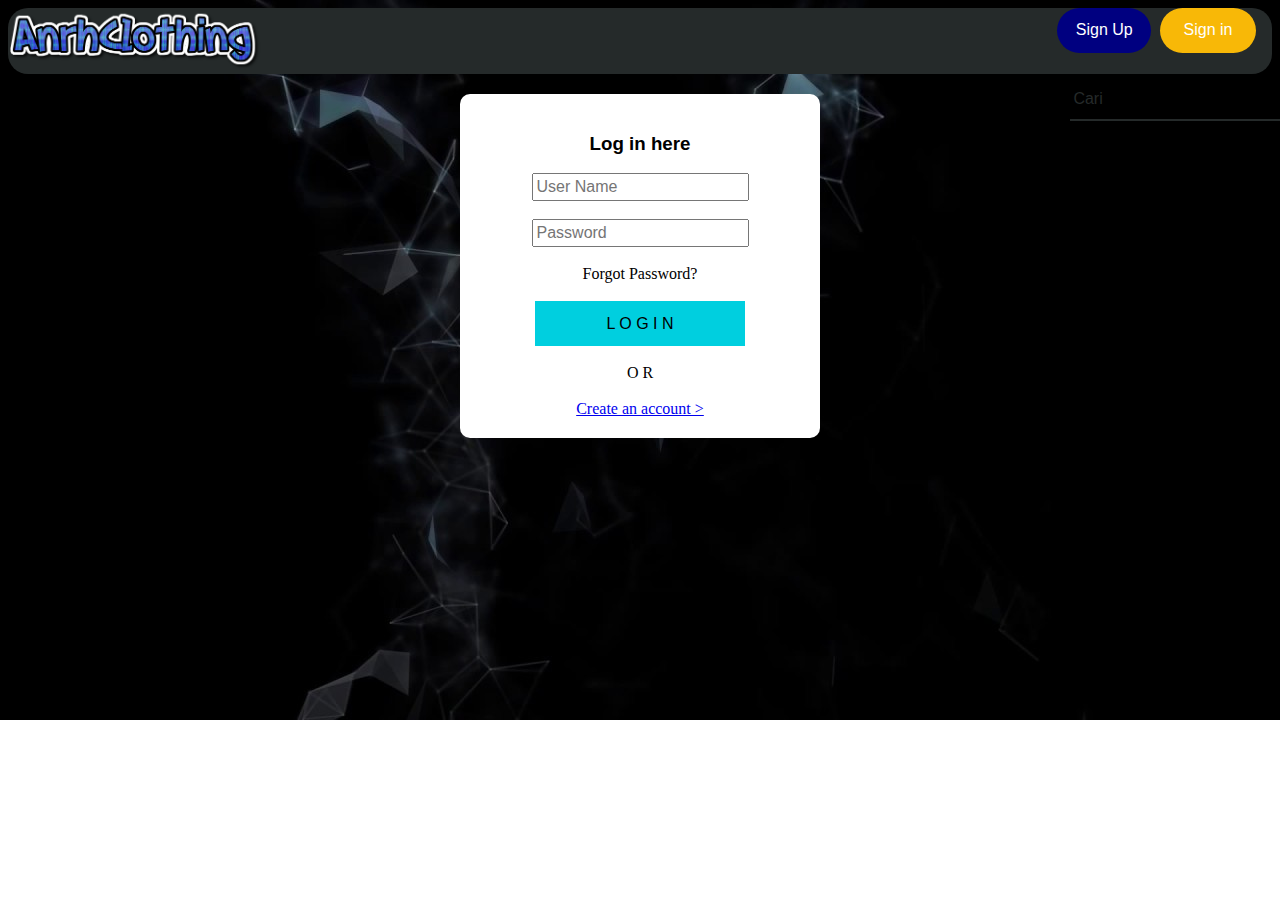
<file: login.html>
<!DOCTYPE html>
<html>
  <head>
    <meta name="viewport" content="width=device-width, initial-scale=1.0">
    <title>Anrh Clothing</title>
    <link rel="stylesheet" href="assets/css/styless.css">
  </head>
  <body align="left">
    <div class="header">
      <a href="index.html"> <img class="logo" src="assets/img/anrhlogo.png"></a>
      <form class="Signup" action="register.html">
        <input class="Signup" type="submit" name="Register" value="Sign Up">
      </form>
      <form class="Signin" action="login.html">
        <input class="Signin" type="Submit" name="Login" value="Sign in">
      </form>
      <form class="cari" action="index.html" method="post">
        <input type="text" placeholder="Cari">
      </form>
    </div>
    <div class="navigasi">
      
        
    </div>
    <form class="Login" align="center">
      <h3>Log in here</h3>
      <input type="text" placeholder="User Name"><br><br>
      <input type="password" placeholder="Password"><br><br>
      Forgot Password?<br><br>
      <form class="loginin" action="index.html" method="post">
        <input class ="loginin" type="submit" name="Login" value="L O G I N"><br><br>
        O R <br><br>
        <a href="Register.html">Create an account ></a>
      </form>
    </form>

  </body>
</html>
</file>
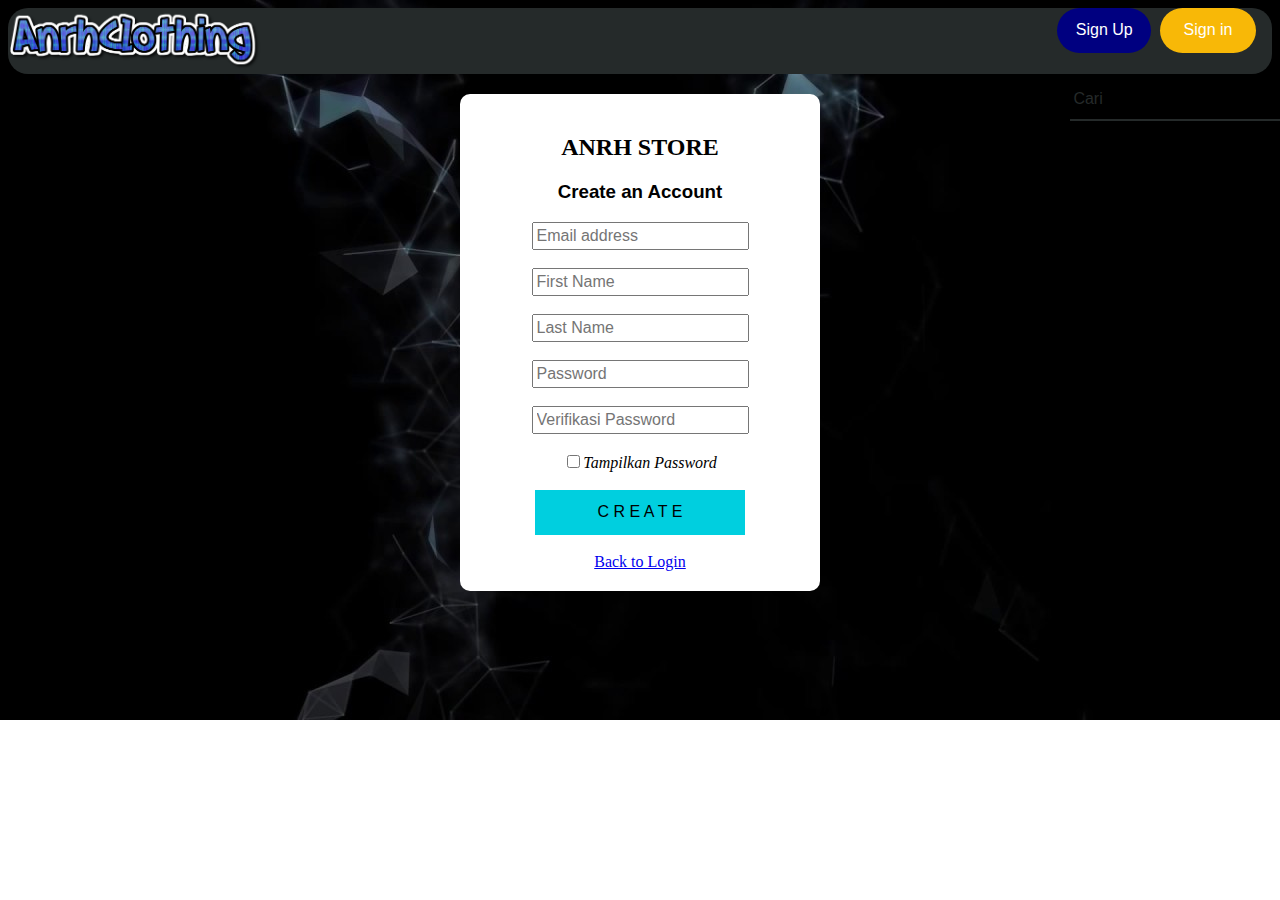
<file: register.html>
<!DOCTYPE html>
<html>
  <head>
    <meta name="viewport" content="width=device-width, initial-scale=1.0">
    <title>Onetech Official Store</title>
    <link rel="stylesheet" href="assets/css/styless.css">
  </head>
  <body align="left">
    <div class="header">
      <a href="index.html"><img class="logo" src="assets/img/anrhlogo.png"></a>
      <form class="Signup" action="register.html">
        <input class="Signup" type="submit" name="Register" value="Sign Up">
      </form>
      <form class="Signin" action="login.html">
        <input class="Signin" type="Submit" name="Login" value="Sign in">
      </form>
      <form class="cari" action="index.html" method="post">
        <input type="text" placeholder="Cari">
      </form>
    </div>
    <div class="navigasi">
     
    </div>
    <form class="register" align="center">
      <h2>ANRH STORE</h2>
      <h3>Create an Account</h3>
      <input type="email" id="usrname" placeholder="Email address" required><br><br>
      <input type="text" placeholder="First Name"><br><br>
      <input type="text" placeholder="Last Name"><br><br>
      <input type="password" id="psw" placeholder="Password"  pattern="(?=.*\d)(?=.*[a-z])(?=.*[A-Z]).{8,}" title="Password harus menggunakan huruf kapital, huruf kecil, angka, and lebih dari 8 karakter" required><br><br>
      <input type="password" id="psw" placeholder="Verifikasi Password" required><br><br>
      <input align="Right" type="checkbox" onclick="tampilkanpsw()"><i>Tampilkan Password</i><br><br>
      <form class="daftarin">
        <input class= "daftarin" type="submit" name="Login" value="C R E A T E"><br><br>
        <a href="login.html">Back to Login</a>
      </form>
    </form>

    <div id="message">
      <h3 class="message">Password Harus Menggunakan Aturan Berikut:</h3>
      <p id="letter" class="invalid"><b>Menggunakan Huruf Kecil</b></p>
      <p id="capital" class="invalid"><b>Menggunakan Huruf Kapital</b></p>
      <p id="number" class="invalid"><b>Menggunakan Angka</b></p>
      <p id="length" class="invalid"><b>Minimal 8 Karakter</b></p>
    </div>

    <script>
    var myInput = document.getElementById("psw");
    var letter = document.getElementById("letter");
    var capital = document.getElementById("capital");
    var number = document.getElementById("number");
    var length = document.getElementById("length");

    myInput.onfocus = function() {
      document.getElementById("message").style.display = "block";
    }

    myInput.onblur = function() {
      document.getElementById("message").style.display = "none";
    }

    myInput.onkeyup = function() {
      var lowerCaseLetters = /[a-z]/g;
      if(myInput.value.match(lowerCaseLetters)) {
        letter.classList.remove("invalid");
        letter.classList.add("valid");
      } else {
        letter.classList.remove("valid");
        letter.classList.add("invalid");
      }

      var upperCaseLetters = /[A-Z]/g;
      if(myInput.value.match(upperCaseLetters)) {
        capital.classList.remove("invalid");
        capital.classList.add("valid");
      } else {
        capital.classList.remove("valid");
        capital.classList.add("invalid");
      }

      var numbers = /[0-9]/g;
      if(myInput.value.match(numbers)) {
        number.classList.remove("invalid");
        number.classList.add("valid");
      } else {
        number.classList.remove("valid");
        number.classList.add("invalid");
      }

      if(myInput.value.length >= 8) {
        length.classList.remove("invalid");
        length.classList.add("valid");
      } else {
        length.classList.remove("valid");
        length.classList.add("invalid");
      }
    }
    function tampilkanpsw() {
      var x = document.getElementById("psw");
      if (x.type === "password") {
        x.type = "text";
      } else {
        x.type = "password";
      }
    }
    </script>

  </body>
</html>
</file>
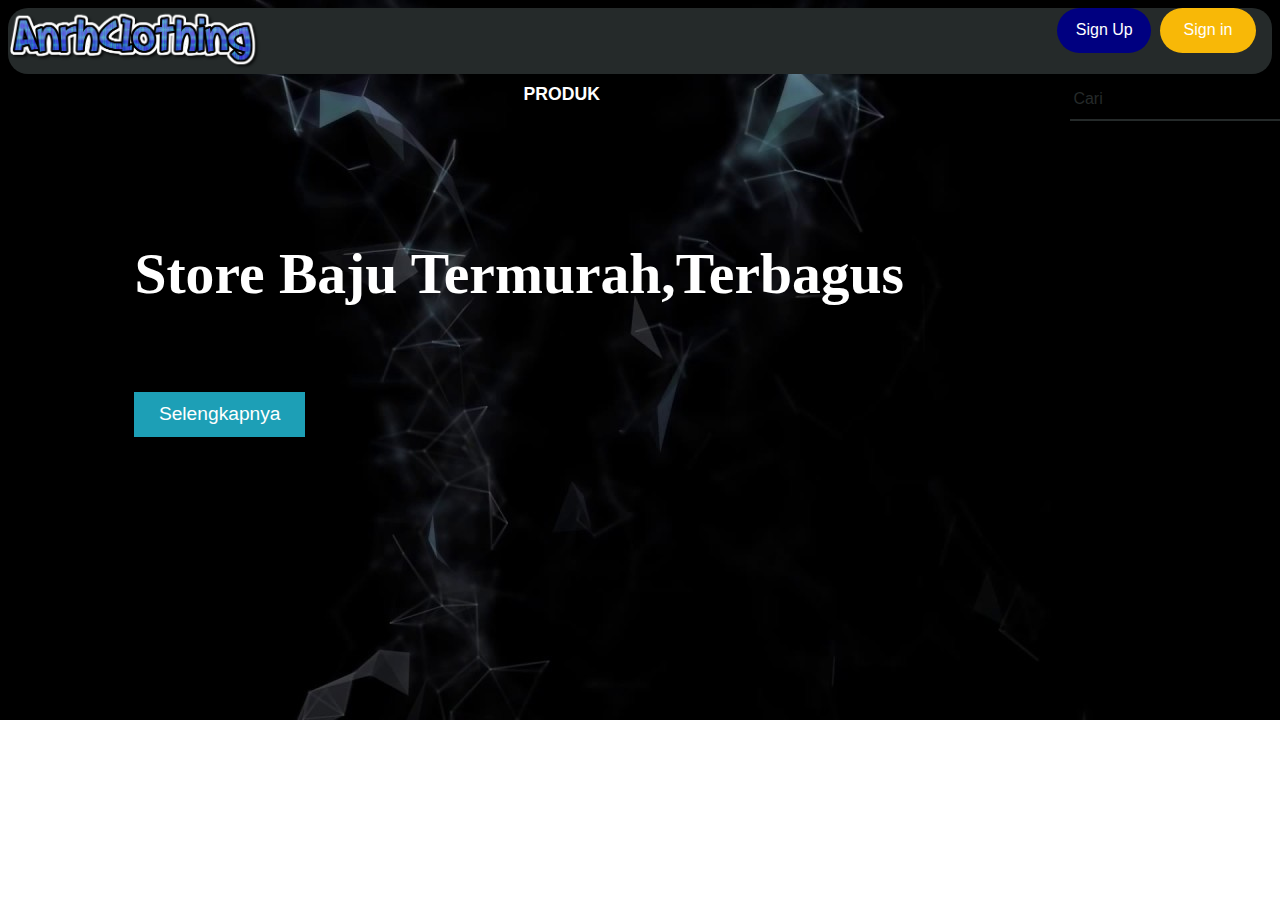
<file: assets/login.html>
<!DOCTYPE html>
<html>
  <head>
    <meta name="viewport" content="width=device-width, initial-scale=1.0">
    <title>Onetech Official Store</title>
    <link rel="stylesheet" href="css/styless.css">
  </head>
  <body>

    <div class="header">
      <img class="logo" src="img/anrhlogo.png">
        <form class="Signup" action="Register.html">
          <input class="Signup" type="submit" name="Register" value="Sign Up">
        </form>
        <form class="Signin" action="login.html">
          <input class="Signin" type="Submit" name="Login" value="Sign in">
        </form>
      <form class="cari" action="index.html" method="post">
        <input type="text" placeholder="Cari">
      </form>
    </div>
    <div class="navigasi">
      <ul>
        <li><a href="produk.html"><b>PRODUK</b></a></li>
        
    </div>

    <div class="contentindex">
      <form class="store">
         <h1>Store Baju Termurah,Terbagus</h1>
      </form>
      <form class="WithOnetech">
        <h2>BRAND ANRH</h2>
      </form>
      <form class="selengkapnya" action="" method="post">
        <input class="selengkapnya" type="submit" name="" value="Selengkapnya">
      </form>
    </div>

  </body>
</html>
</file>
<file: assets/css/styless.css>
body{
  background-image: url(background.jpg);
  background-size: cover;
  background-repeat: no-repeat;
}
div.header{
  background-color: #252a2a;
  border-radius: 20px;
}
header.img {
  position: absolute;
  left: 0px;
  top: 0px;
}
.header img.logo{
  width: 20%;
  height: 15%;
}
form.Signup{
  float: left;
  margin-top: -66px;
  margin-left: 83%;
}
input.Signup{
  width: 150%;
  height: 45px;
  border-radius: 50px;
  border: none;
  background: #000080;
  color: white;
}
form.Signin{
  position: absolute;
  float: right;
  margin-top: -66px;
  margin-left: 90%;
}
input.Signin{
  width: 175%;
  height: 45px;
  border-radius: 50px;
  border: none;
  background: #F8B807;
  color: white;
}
input.loginin{
  width: 210px;
  height: 45px;
  border: none;
  background: #00CFDF;
  color: black;
}
input.daftarin{
  width: 210px;
  height: 45px;
  border: none;
  background: #00CFDF;
  color: black;
}
form.Login{
  background-color: rgba(255,255,255,1);
  border-radius: 10px;
  padding: 20px 20px 20px 20px;
  width: 320px;
  margin : 20px auto;
  text-align: center;
}
form.register{
  background-color: rgba(255,255,255,1);
  border-radius: 10px;
  padding: 20px 20px 20px 20px;
  width: 320px;
  margin : 20px auto;
  text-align: center;
}
input{
  padding: 3px;
  font-size: inherit;
}
input [type="text"] {
  display: block;
  margin-bottom: 10px;
  width : 100% ;
  border: 2px solid #305d60;
  background: #faf6d9;
}
input.register [type="submit"] {
  width: 344px;
  height: 45px;
  border: none;
  background: #00CFDF;
  color: #000000;
}
input.Login [type="password"] {
  display: block;
  margin-bottom: 10px;
  width : 100% ;
  border: 2px solid #305d60;
  background: #faf6d9;
}
form.store{
  color: white;
  font-family: myanmar text;
  font-size: 180%;
}
form.Anrh{
  color: white;
  font-family: myanmar text;
  font-size: 160%;
  margin-top: -4%;
}
input.selengkapnya{
  width: 15%;
  height: 45px;
  border: none;
  background: #1d9fb6;
  color: white;
  font-size: 120%;
}
div.contentindex{
  margin-top: 10%;
  margin-left: 10%;
}
div.navigasi ul{
  list-style-type: none;
  margin: 0;
  padding: 0;
  overflow: hidden;
  font-size: 110%;
}
div.navigasi li{
  float: left;
}
div.navigasi li a{
  display: block;
  font-family:sans-serif;
  color: white;
  text-align: center;
  padding: 10px;
  text-decoration: none;
}
div.navigasi{
  margin-left: 40%;
}
li.kategori{
	display:inline-block;
}
li.kategori:hover ul.isi-kategori{
	display: block;
  border-bottom: none;
}
ul.isi-kategori a:hover {
	color: blue !important;
  border-bottom: none;
}
ul.isi-kategori{
	position: absolute;
	display: none;
	box-shadow: 0px 8px 16px 0px rgba(0,0,0,0.2);
	background-color: #f9f9f9;
}
ul.isi-kategori a{
	color: #383636 !important;
}
.navigasi li :hover{
  text-decoration:underline;
  background: white;
}
form.cari{
  position: absolute;
  float: right;
  margin-top: 5px;
  margin-left: 83%;
}
.cari {
  display: flex;
  justify-content: space-between;
  margin-bottom: 15px;
  border-bottom: 2px solid #252a2a;
  padding: 8px 0;
}
.cari input {
  width: 100%;
  background: none;
  border: none;
  outline: none;
  color: #252a2a;
}
.cari input::placeholder {
  color: #252a2a;
}
.content-produk{
  float: right;
  display: grid;
  grid-gap: 20px 20px;
  grid-template-columns: auto auto auto;
  background-color: none;
  padding: 0px;
  margin-top: 3%;
}
.item{
  background-color: rgba(255, 255, 255, 0.8);
  padding: 65px;
  font-size: 30px;
  text-align: center;
  border-radius: 20px;
}
.item h1{
  font-size: 15px;
  font-family: sans-serif;
  text-align: left;
  margin-top: 20px;
}
.item h2{
  font-size: 15px;
  color: #fc7900;
  font-family: sans-serif;
  text-align: left;
  margin-top: 0px;
}
input.button{
  font-size: 15px;
  width: 100px;
  height: 40px;
  border-radius: 10px;
  border: none;
  background: #009F9F;
  color: white;
  margin-left: -70px;
}
.macam-produk{
  float: left;
  height: auto;
  margin-top: 3%;
  margin-bottom: 10%;
  margin-left: 0%;
  background-color: rgba(255,255,255,0.8);
  border-radius: 10px;
  padding: 10px 10px 10px 10px;
  width: 25%;
}
.tambahproduk {
  position: absolute;
  width: 8%;
  height: 45px;
  border-radius: 10px;
  border: none;
  background: #121616;
  color: #5fc2c2;
  margin-top: -4%;
  margin-left: 16%;
}
h3{
  font-family:sans-serif;
}
.macam{
  display: block;
  font-family:sans-serif;
  color: #252a2a;
  text-decoration: none;
}
#message {
  display:none;
  background-color: rgba(255,255,255,0.5);
  color: #000;
  position: absolute;
  padding: 5%;
  margin-top: -32%;
  margin-left: 5%;
  width: 17%;
  height: 35%;
}
#message p {
  font-size: 100%;
}
.valid {
  color: green;
}
.valid:before {
  position: relative;
  left: -20%;
  content: "OK";
}
.invalid {
  color: red;
}
.invalid:before {
  position: relative;
  left: -35px;
  content: "X";
}
h2.judul-produk{
  font-size: 3vw;
  font-family: sans-serif;
  text-align: center;
  color: #ffffff;
  margin-left: 37%;
  background-color: #252a2a;
  width: 30%;
  border-radius: 0px;
}
.card {
  background-color: rgba(255,255,255,0.5);
  box-shadow: 0 4px 8px 0 rgba(0,0,0,1);
  max-width: 30%;
  margin: auto;
  text-align: center;
  font-family: arial;
  font-size: 1,4vw;
  margin-left: 37%;
  margin-top: -2%
}
img.gambar-produk{
  padding-top: 7%;
  width: 70%;
}
p.deskripsi{
  font-size: 1.2vw;
}
.price {
  color: #534d51;
  font-size: 1.4vw;
}
.card button {
  border: none;
  outline: 0;
  padding: 3%;
  color: white;
  background-color: #000;
  text-align: center;
  cursor: pointer;
  width: 100%;
  font-size: 2vw;
}
.card button:hover {
  opacity: 0.7;
}
input.Signup:hover {
  background-color: #252a2a;
  border-color: #278fa2;
  border-style: solid;
}
input.Signin:hover {
  background-color: #252a2a;
  border-color: #ecb40e;
  border-style: solid;
}
input.alamat-tujuan{
  position: absolute;
  margin-top: -4%;
  margin-left: 40%;
  width: 15%;
  height:28px;
  background-color: rgba(255,255,255,0.4);
  border-style: none;
  box-shadow: 0 4px 8px 0 rgba(0,0,0,0.5);
}
input.alamat-tujuan::placeholder{
  color: #434441;
}
input.tambahproduk:hover {
  opacity: 0.7;
}
@media screen and (max-width: 768px){
  body{
    background: url("img/Mobile.jpg");
    background-size: 270% 330%;
    background-repeat: no-repeat;
    background-position: right;
  }
  div.header{
    border-radius: 8px;
  }
  form.Signup{
    float: left;
    margin-top: -28px;
    margin-left: 70%;
  }
  input.Signup{
    width: 100%;
    height: 20.5px;
    font-size: 76%;
  }
  form.Signin{
    position: absolute;
    float: right;
    margin-top: -27px;
    margin-left: 82%;
  }
  input.Signin{
    width: 107%;
    height: 20px;
    font-size: 72%;
  }
  div.navigasi{
    margin-left: 0%;
  }
  div.navigasi ul{
    font-size: 68%;
  }
  form.cari{
    margin-top: -7px;
    margin-left: 72%;
  }
  .cari {
    width: 22%;
    border-bottom: 1px solid #252a2a;
    padding: 5px 0;
    font-size: 72%;
  }
  form.gaminge{
    font-size: 70%;
  }
  form.WithOnetech{
    font-size: 80%;
    margin-top: 3%;
    color: #4b4b4b;
  }
  input.selengkapnya{
    width: 22%;
    height: 20px;
    font-size: 60%;
  }
  div.contentindex{
    margin-top: 50%;
    margin-left: 5%;
  }
  .header img.logo{
    width: 55%;
  }
  .content-produk{
    grid-template-columns: 80%;
    margin-right: -19%;
  }
  .macam-produk{
    position: absolute;
    width: 23%;
    font-size: 90%
  }
  .tambahproduk {
    width: 87%;
    height: 30px;
    margin-top: 550%;
    margin-left: -6%;
  }
  #message{
    margin-top: 8%;
    height: 60%;
    width: 80%;

  }
  h3.message{
    font-size: 5vw;
  }
  .valid:before {
    left: -5%;
    text-align: center;
  }
  .invalid:before {
    left: -5%;
    text-align: center;
  }
}
</file>
